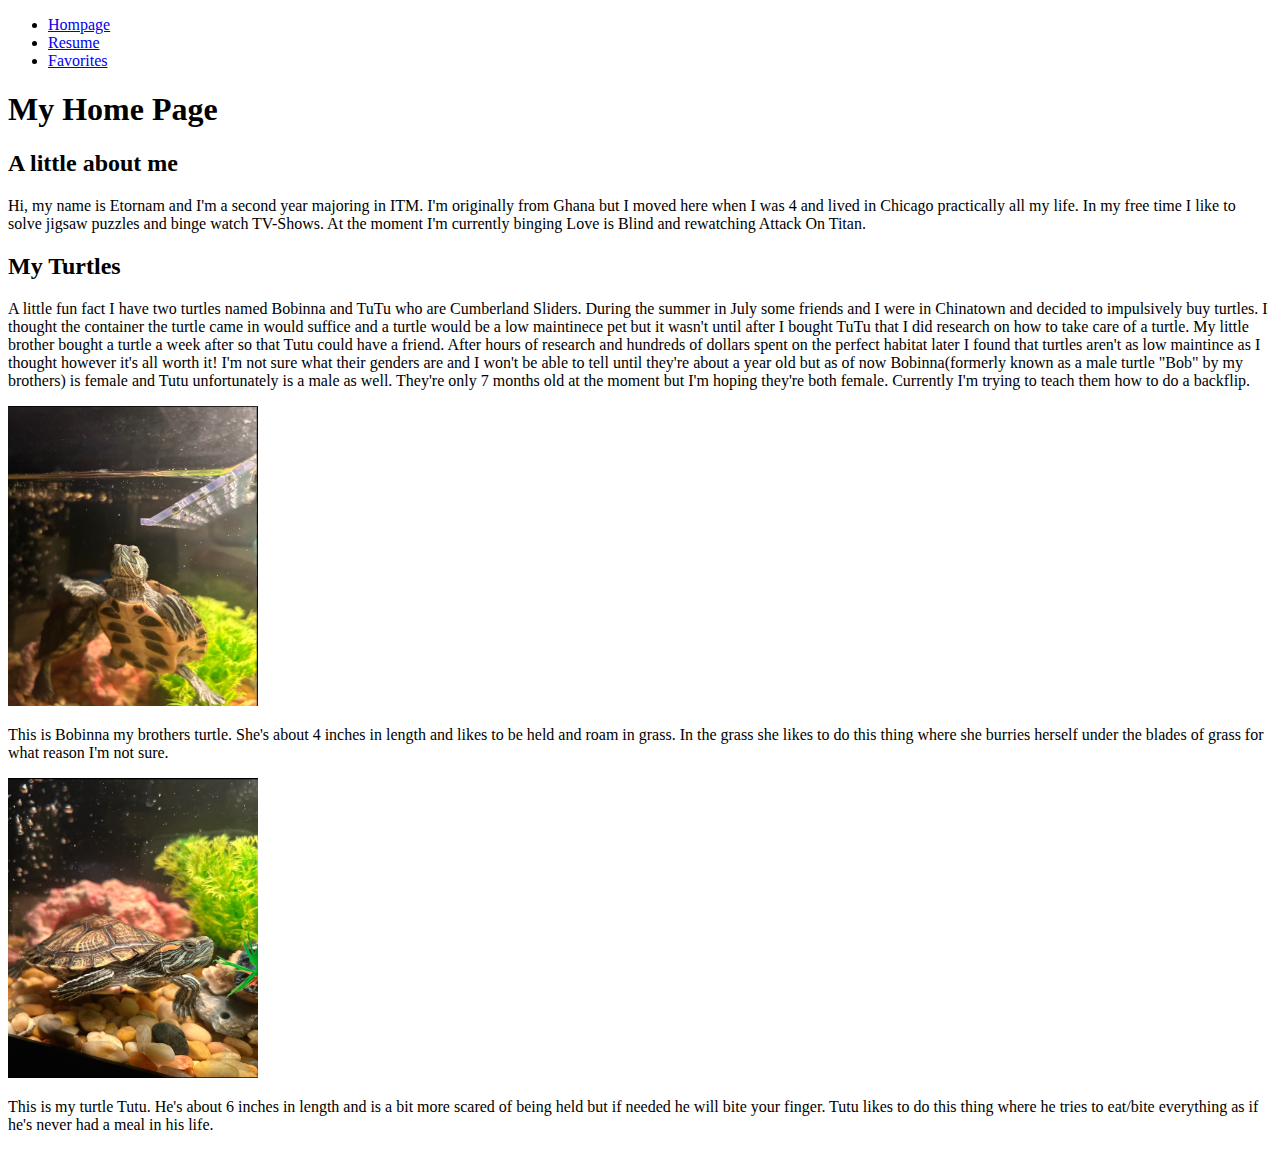
<file: index.html>
<!DOCTYPE html>
<html lang="en">
  <head>
    <meta charset="utf-8">
    <title>Welcome page</title>
  </head>
  <body>
    <header>
      <nav>
        <ul>
          <li><a href="index.html">Hompage</a></li>
          <li><a href="resume.html">Resume</a></li>
          <li><a href="page3.html">Favorites</a></li>
        </ul>
      </nav>
    </header>
    <h1>My Home Page</h1>   
    <h2>A little about me</h2>
    <p>Hi, my name is Etornam and I'm a second year majoring in ITM. I'm originally from Ghana but I moved here when I was 4 and lived in Chicago practically all my life. In my free time I like to solve jigsaw puzzles and binge watch TV-Shows. At the moment I'm currently binging Love is Blind and rewatching Attack On Titan.</p>
    <section id="turtles">
      <h2>My Turtles</h2>
      <p>A little fun fact I have two turtles named Bobinna and TuTu who are Cumberland Sliders. During the summer in July some friends and I were in Chinatown and decided to impulsively buy turtles. I thought the container the turtle came in would suffice and a turtle would be a low maintinece pet but it wasn't until after I bought TuTu that I did research on how to take care of a turtle. My little brother bought a turtle a week after so that Tutu could have a friend. After hours of research and hundreds of dollars spent on the perfect habitat later I found that turtles aren't as low maintince as I thought however it's all worth it! I'm not sure what their genders are and I won't be able to tell until they're about a year old but as of now Bobinna(formerly known as a male turtle "Bob" by my brothers) is female and Tutu unfortunately is a male as well. They're only 7 months old at the moment but I'm hoping they're both female. Currently I'm trying to teach them how to do a backflip.</p>
      <img src="Media/bob.png" alt="My turtle Bobinna">
      <p>This is Bobinna my brothers turtle. She's about 4 inches in length and likes to be held and roam in grass. In the grass she likes to do this thing where she burries herself under the blades of grass for what reason I'm not sure.</p>
      <img src="Media/tutu.png" alt="my Turtle Tutu">
      <p>This is my turtle Tutu. He's about 6 inches in length and is a bit more scared of being held but if needed he will bite your finger. Tutu likes to do this thing where he tries to eat/bite everything as if he's never had a meal in his life.</p>
    </section>
  </body>
</html>
</file>
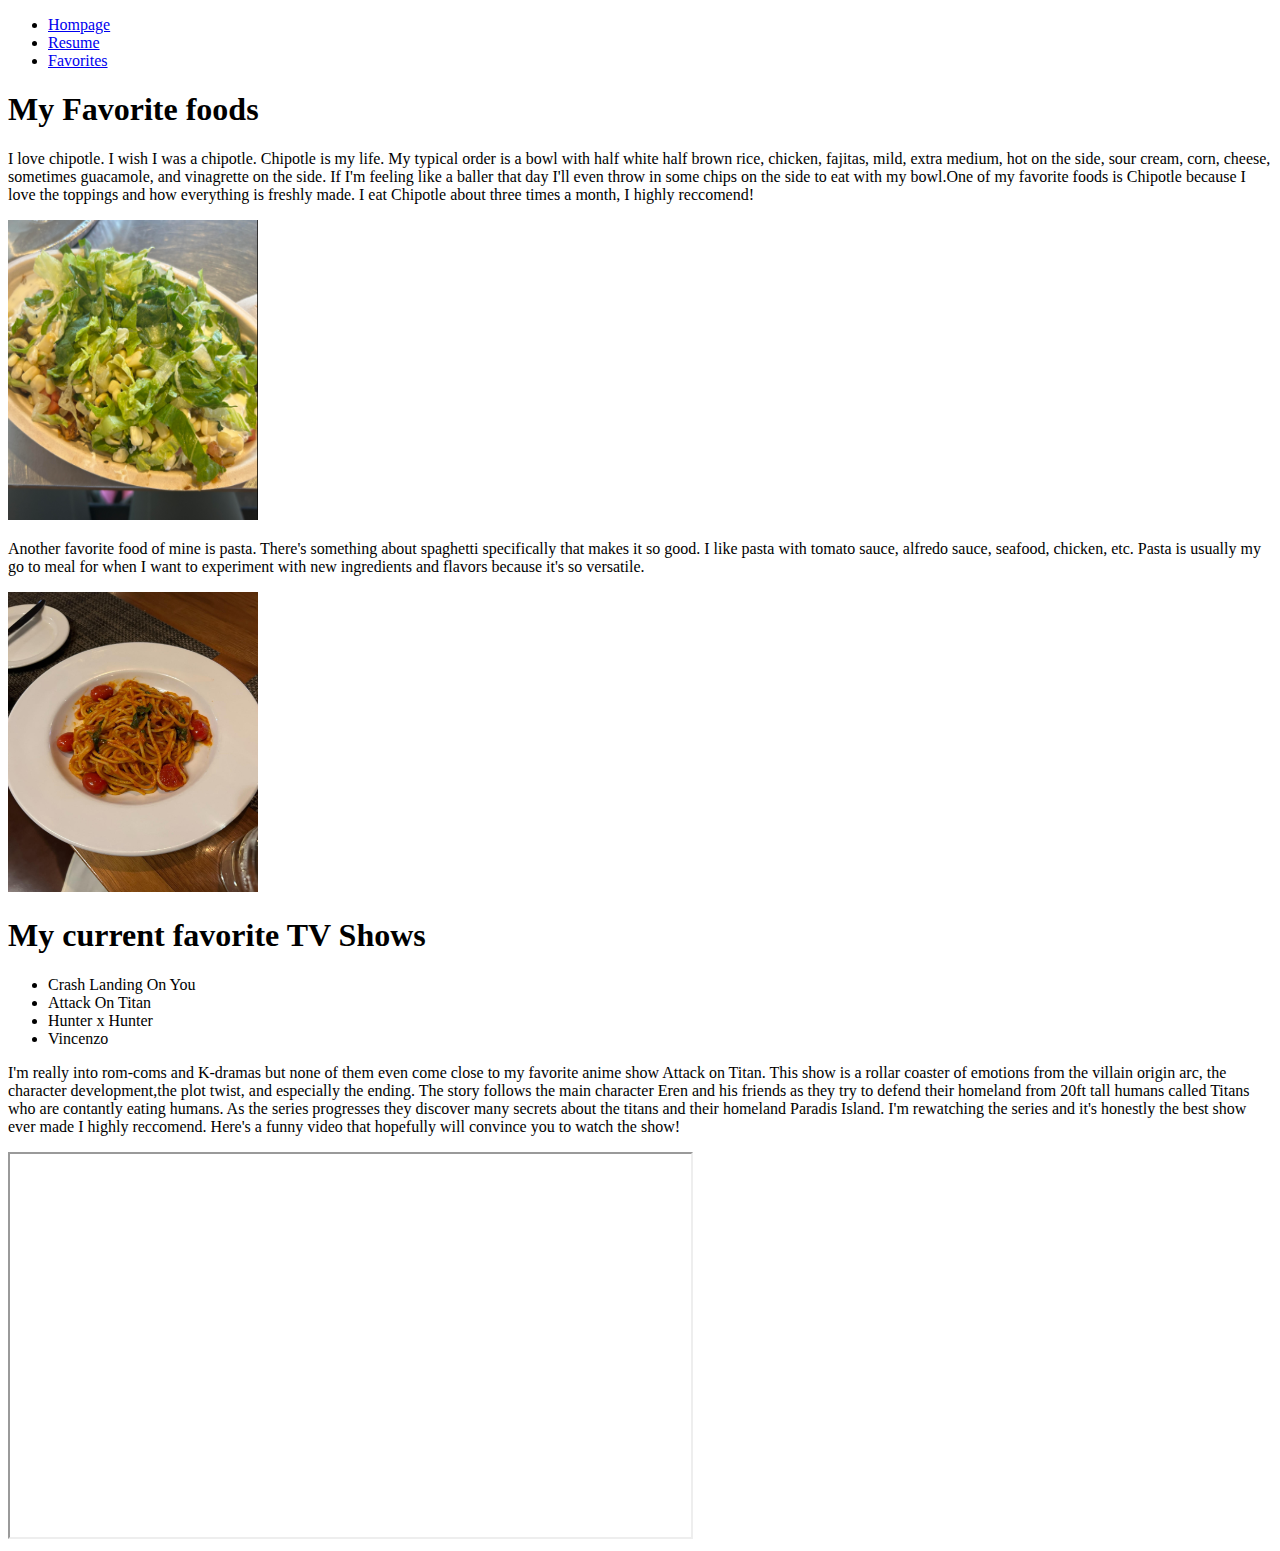
<file: page3.html>
<!DOCTYPE html>
<html lang="en">
  <head>
    <meta charset="utf-8">
    <title>Other</title>
  </head>
  <body>
    <header>
      <nav>
        <ul>
          <li><a href="index.html">Hompage</a></li>
          <li><a href="resume.html">Resume</a></li>
          <li><a href="page3.html">Favorites</a></li>
        </ul>
      </nav>
    </header>
    <section id="favoriteFoods">
      <h1>My Favorite foods</h1>
      <p>I love chipotle. I wish I was a chipotle. Chipotle is my life. My typical order is a bowl with half white half brown rice, chicken, fajitas, mild, extra medium, hot on the side, sour cream, corn, cheese, sometimes guacamole, and vinagrette on the side. If I'm feeling like a baller that day I'll even throw in some chips on the side to eat with my bowl.One of my favorite foods is Chipotle because I love the toppings and how everything is freshly made. I eat Chipotle about three times a month, I highly reccomend!</p>
      <img src="Media/chipotle.png" alt="my delicious chipotle bowl">
      <p>Another favorite food of mine is pasta. There's something about spaghetti specifically that makes it so good. I like pasta with tomato sauce, alfredo sauce, seafood, chicken, etc. Pasta is usually my go to meal for when I want to experiment with new ingredients and flavors because it's so versatile.</p>
      <img src="Media/pasta.png" alt="spaghetti that I ate at The Dearborn"> 
    </section>
    <section id="favoriteShows">
      <h1>My current favorite TV Shows</h1>
        <ul>
          <li>Crash Landing On You</li>
          <li>Attack On Titan</li>
          <li>Hunter x Hunter</li>
          <li>Vincenzo</li>
        </ul>
      <p>I'm really into rom-coms and K-dramas but none of them even come close to my favorite anime show Attack on Titan. This show is a rollar coaster of emotions from the villain origin arc, the character development,the plot twist, and especially the ending. The story follows the main character Eren and his friends as they try to defend their homeland from 20ft tall humans called Titans who are contantly eating humans. As the series progresses they discover many secrets about the titans and their homeland Paradis Island. I'm rewatching the series and it's honestly the best show ever made I highly reccomend. Here's a funny video that hopefully will convince you to watch the show!</p>
      <div>
        <iframe width="681" height="383" src="https://www.youtube.com/embed/u-SStaM5mxg" title="Attack on Titan Season 1 IN 8 MINUTES" allow="accelerometer; autoplay; clipboard-write; encrypted-media; gyroscope; picture-in-picture; web-share" allowfullscreen></iframe>
      </div>
    </section>
  </body>
</html>
</file>
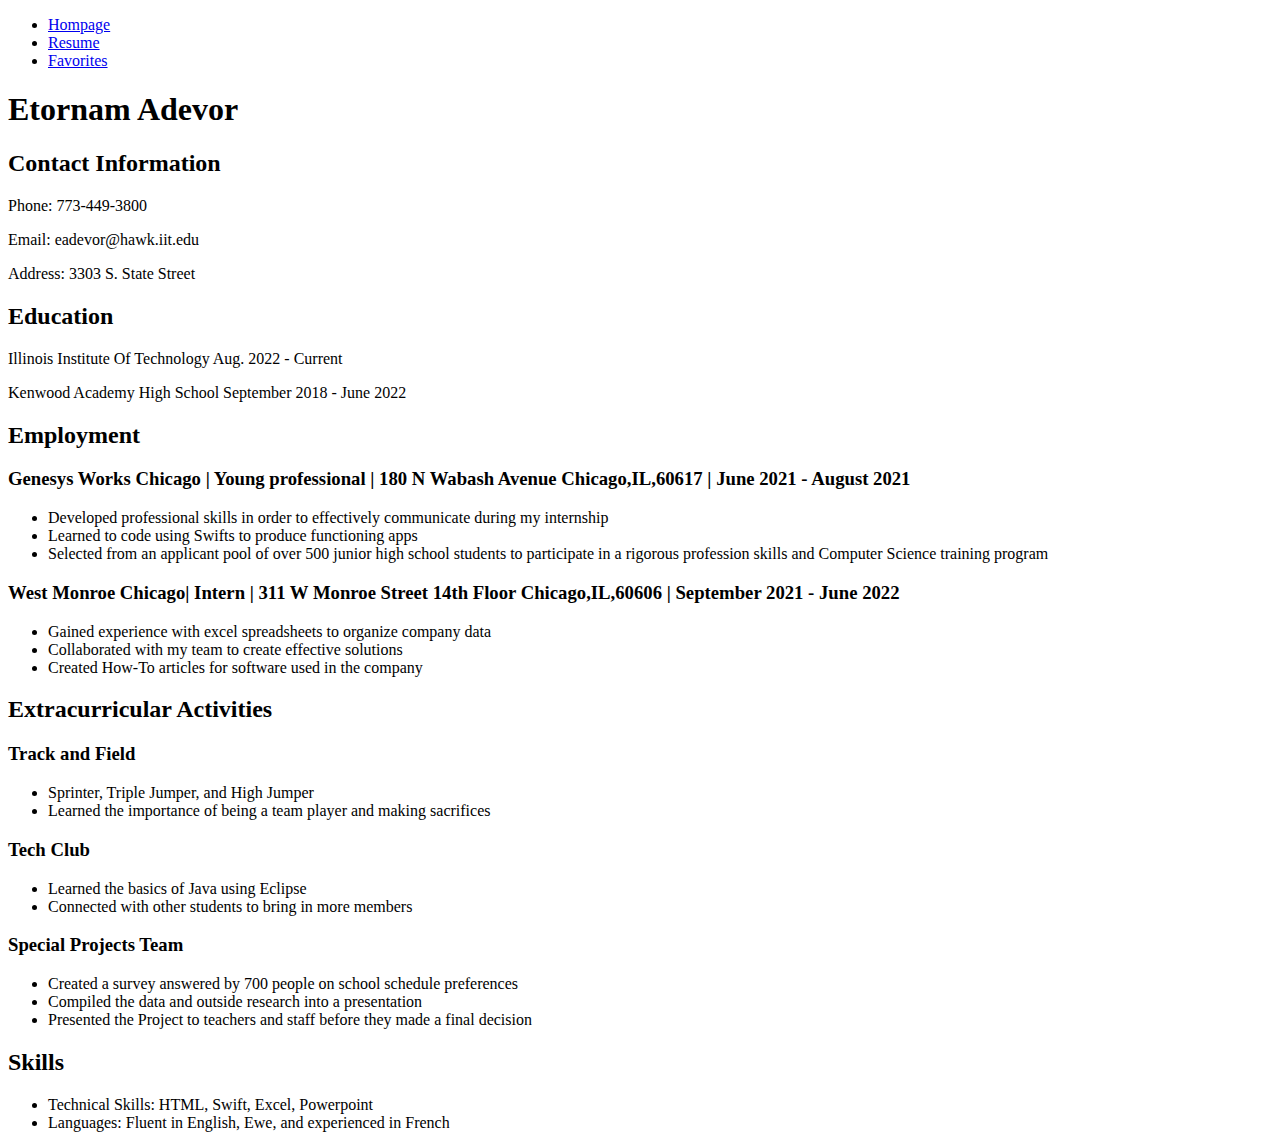
<file: resume.html>
<!DOCTYPE html>
<html lang="en">
  <head>
    <meta charset="utf-8">
    <title>Resume page</title>
  </head>
  <body>
    <header>
      <nav>
        <ul>
          <li><a href="index.html">Hompage</a></li>
          <li><a href="resume.html">Resume</a></li>
          <li><a href="page3.html">Favorites</a></li>
        </ul>
      </nav>
    </header>
    <h1>Etornam Adevor</h1>   
    <h2>Contact Information</h2>
    <p>Phone: 773-449-3800 </p>
    <p>Email: eadevor@hawk.iit.edu</p>
    <p>Address: 3303 S. State Street</p>
    <h2>Education</h2>
    <p>Illinois Institute Of Technology       Aug. 2022 - Current</p>
    <p>Kenwood Academy High School      September 2018 - June 2022</p>
    <h2>Employment</h2>
    <h3><strong>Genesys Works Chicago</strong>  |  Young professional |  180 N Wabash Avenue Chicago,IL,60617  |  June 2021 - August 2021</h3>
    <ul>
      <li>Developed professional skills in order to effectively communicate during my internship</li>
      <li>Learned to code using Swifts to produce functioning apps</li>
      <li>Selected from an applicant pool of over 500 junior high school students to participate in a rigorous profession skills and Computer Science training program</li>
    </ul>
    <h3><strong>West Monroe Chicago</strong>| Intern |  311 W Monroe Street  14th Floor  Chicago,IL,60606 | September 2021 - June 2022</h3>
    <ul>
      <li>Gained experience with excel spreadsheets to organize company data</li>
      <li>Collaborated with my team to create effective solutions</li>
      <li>Created How-To articles for software used in the company</li>
    </ul>
    <h2>Extracurricular Activities</h2>
    <h3><strong>Track and Field</strong></h3>
    <ul>
      <li>Sprinter, Triple Jumper, and High Jumper</li>
      <li>Learned the importance of being a team player and making sacrifices</li>
    </ul>
    <h3><strong>Tech Club</strong></h3>
    <ul>
      <li>Learned the basics of Java using Eclipse</li>
      <li>Connected with other students to bring in more members</li>
    </ul>
    <h3><strong>Special Projects Team</strong></h3>
    <ul>
      <li>Created a survey answered by 700 people on school schedule preferences</li>
      <li>Compiled the data and outside research into a presentation</li>
      <li>Presented the Project to teachers and staff before they made a final decision</li>
    </ul>
    <h2>Skills</h2>
    <ul>
      <li>Technical Skills: HTML, Swift, Excel, Powerpoint</li>
      <li>Languages: Fluent in English, Ewe, and experienced in French</li>
    </ul>
</body>
</html>
</file>
